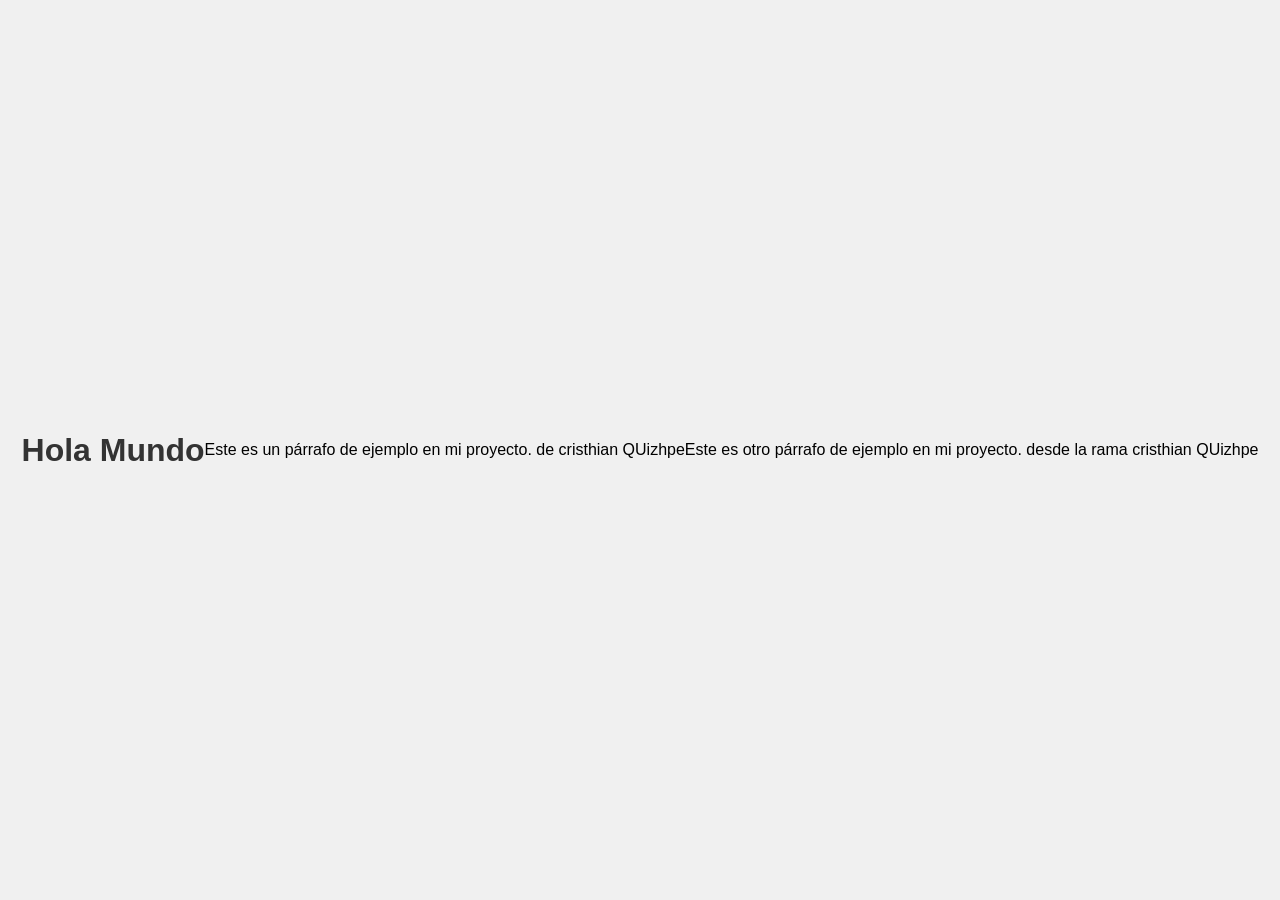
<file: index.html>
<!DOCTYPE html>
<html lang="es">
<head>
    <meta charset="UTF-8">
    <meta name="viewport" content="width=device-width, initial-scale=1.0">
    <title>Mi Proyecto</title>
    <link rel="stylesheet" href="css/estilos.css">
</head>
<body>
    <h1>Hola Mundo</h1>
    <script src="js/app.js"></script>
    <p>Este es un párrafo de ejemplo en mi proyecto. de cristhian QUizhpe</p>
    <p>Este es otro párrafo de ejemplo en mi proyecto. desde la rama cristhian QUizhpe</p>
</body>
</html>
</file>
<file: css/estilos.css>
body {
    background-color: #f0f0f0;
    display: flex;
    justify-content: center;
    align-items: center;
    height: 100vh;
    margin: 0;
    font-family: Arial, sans-serif;
}

h1 {
    color: #333333;
}
</file>
